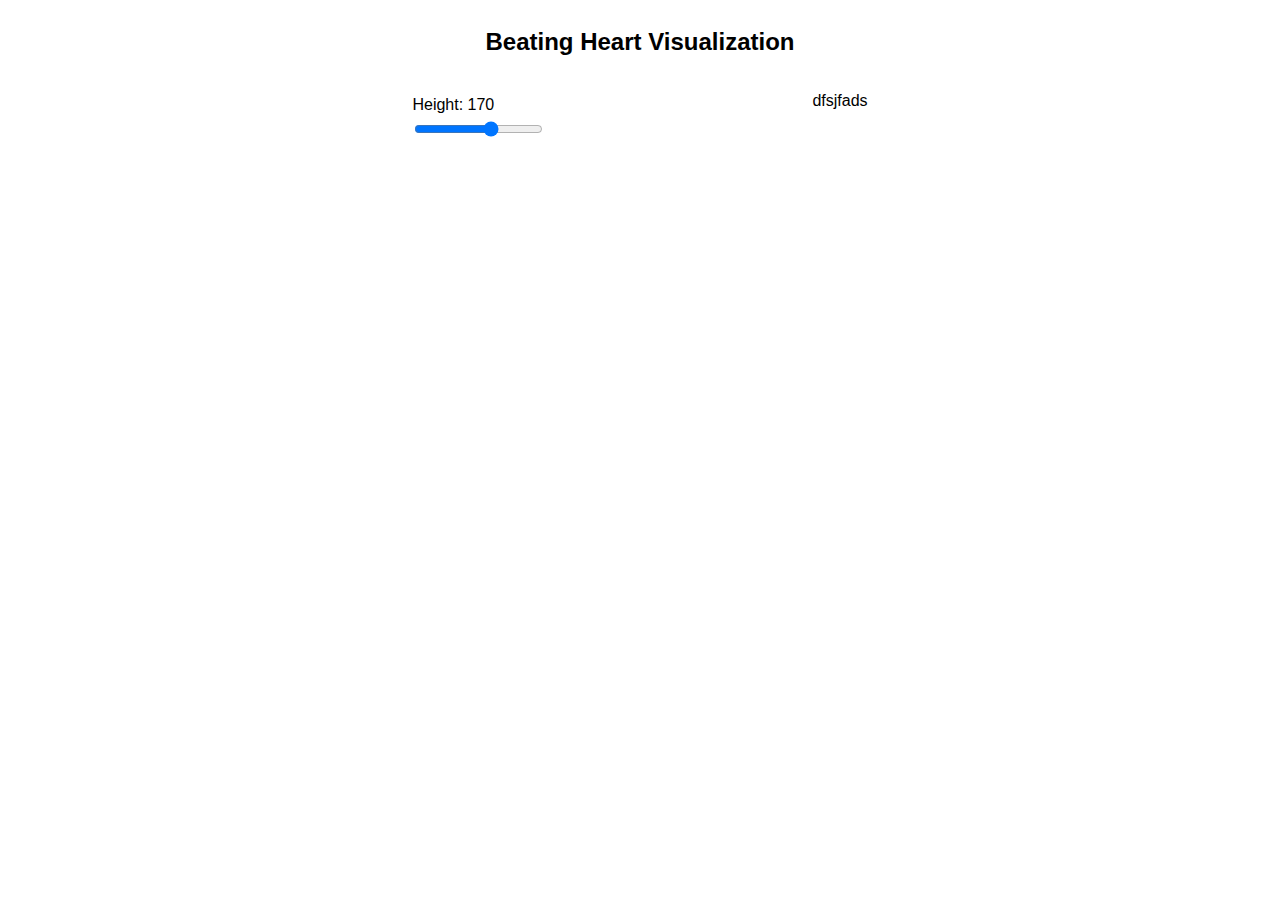
<file: testing_heart.html>
<!DOCTYPE html>
<html lang="en">
<head>
  <meta charset="UTF-8">
  <title>Beating Heart Visualization</title>
  <script src="https://d3js.org/d3.v7.min.js"></script>
  <style>
    body {
      font-family: sans-serif;
      display: flex;
      flex-direction: column;
      align-items: center;
    }
    svg {
      margin-top: 20px;
    }
    .slider-container {
      margin-top: 20px;
      width: 400px;
    }
    .slider-label {
      margin-bottom: 5px;
    }

    .container {
        display: grid;
        grid-template-columns: auto auto;
    }

    .side-container {
      display: grid;
    }

    .vert-container {
      display: flex;
      flex-direction: column; /* horizontal split */
      height: 200px;
    }
  </style>
</head>
<body>

<h2>Beating Heart Visualization</h2>
<div class = "container">
  <div class="vert-container">
    <div class="slider-container">
      <div class="slider-label">Height: <span id="heightValue">170</span></div>
      <input type="range" id="heightSlider" min="60" max="240" value="170">
      
  </div>
  <div>
      <svg width="400" height="400"></svg>
  </div>
  </div>
  <div class="side-container">
    <p>
      dfsjfads
    </p>
  </div>


</div>



<script>
const svg = d3.select("svg");
const width = +svg.attr("width");
const height = +svg.attr("height");
const g = svg.append("g").attr("transform", `translate(${width / 2}, ${height / 2}) scale(2)`);

const heartPath = "M0,-30 \
C-25,-50 -55,-15 -35,10 \
C-20,25 0,40 0,55 \
C0,40 20,25 35,10 \
C55,-15 25,-50 0,-30 Z";

const heart = g.append("path")
  .attr("d", heartPath)
  .attr("fill", d3.interpolateReds(0.8))
  .attr("stroke", "darkred")
  .attr("stroke-width", 2);

const beats = g.append("text")
    .attr("text-anchor", "middle")
    .attr("dy", "0.35em")
    .attr("fill", "white")
    .attr("font-size", "18px")
    .text("60");

let beatScale = 1.5;
let vals = [1, 170, 70, 20, 5, 10];
let slope = [166, -0.51483115,  0.34914223, -0.66365178,  4.04014269,  0.03803097,  9.82608819];
let beatSpeed = 1000;
let bpm = 60;

function updateHeart() {
    
    beatSpeed = 60000/bpm;

  beats.text((parseInt(bpm)));

  heart.transition()
    .duration(beatSpeed / 2)
    .attr("transform", `scale(1.5)`)
    .transition()
    .duration(beatSpeed / 2)
    .attr("transform", `scale(1)`)
    console.log(beatSpeed);
}

let interval = d3.interval(updateHeart, beatSpeed);
interval.stop();
interval = d3.interval(updateHeart, beatSpeed);

d3.select("#heightSlider").on("input", function () {
    d3.select("#heightValue").text(this.value);
    bpm=this.value;
    interval.stop();
    interval = d3.interval(updateHeart, beatSpeed);
    
  });

  
    
</script>

</body>
</html>
</file>
